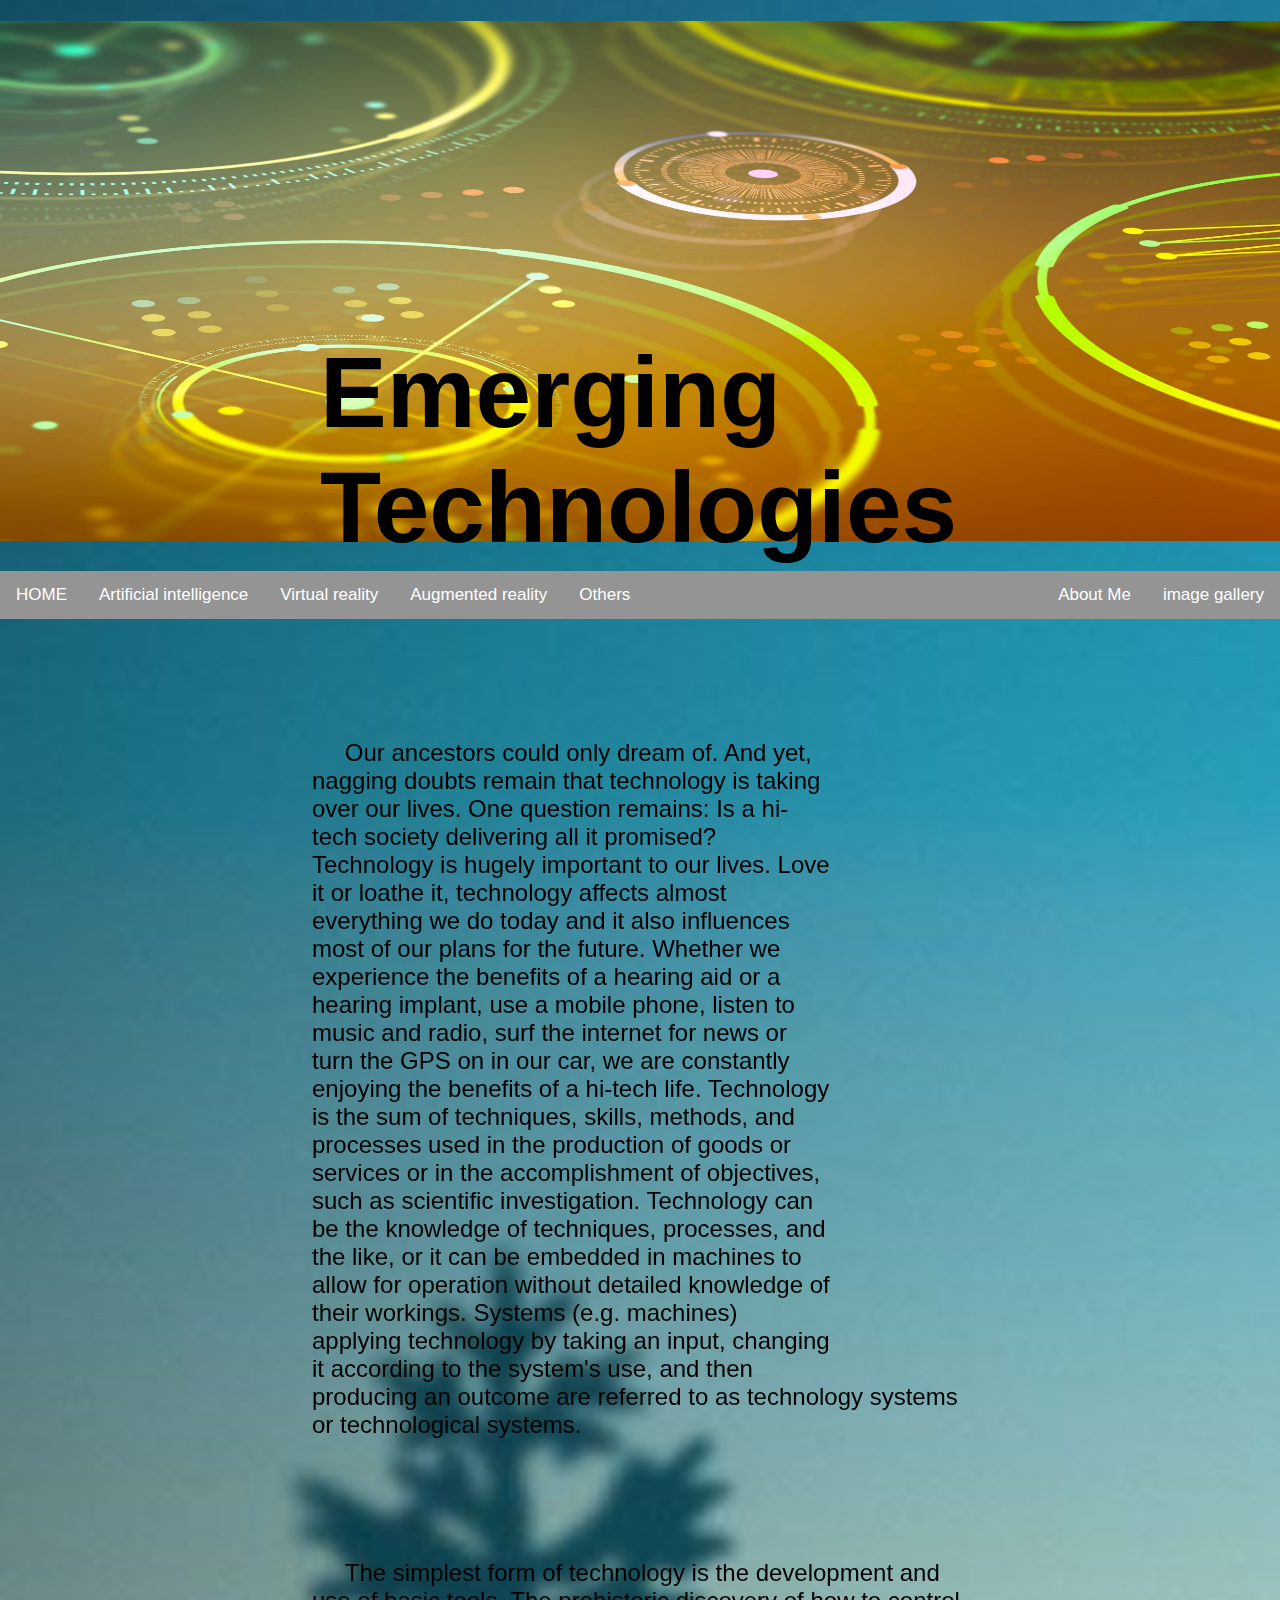
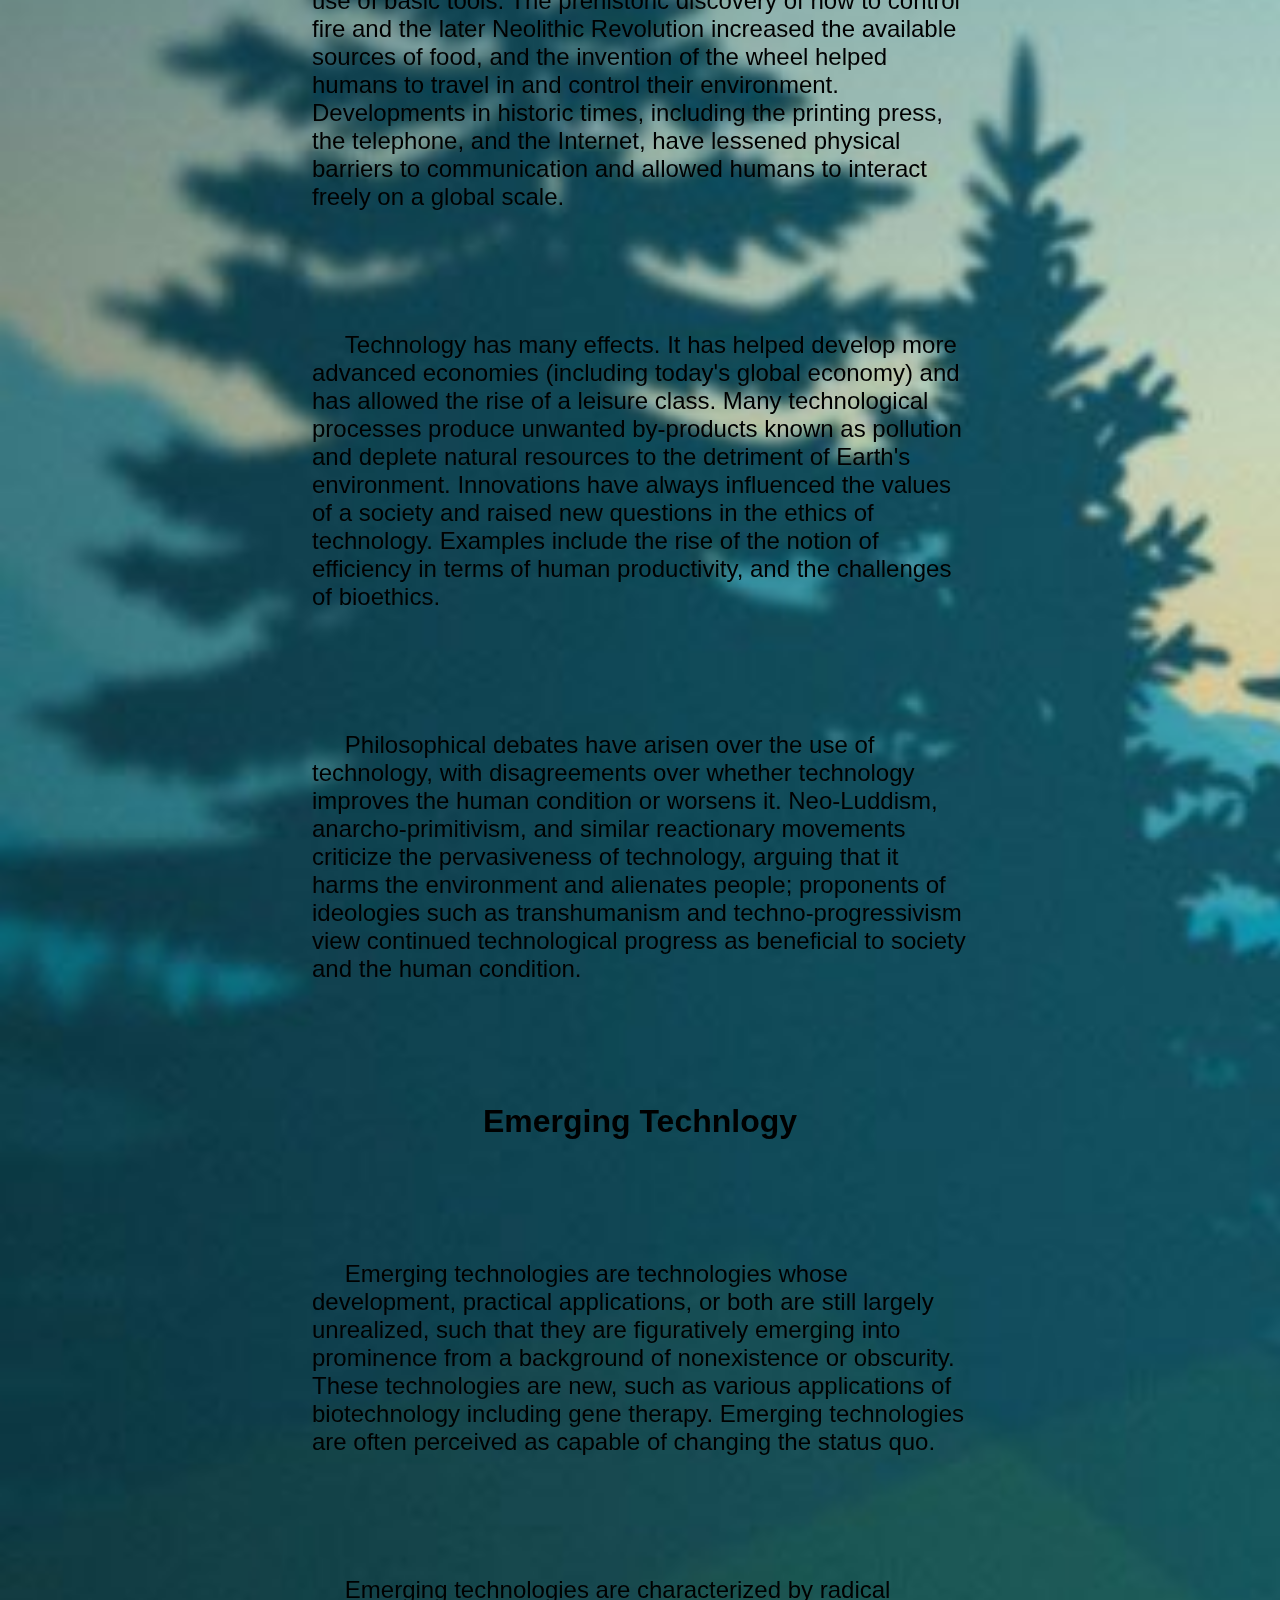
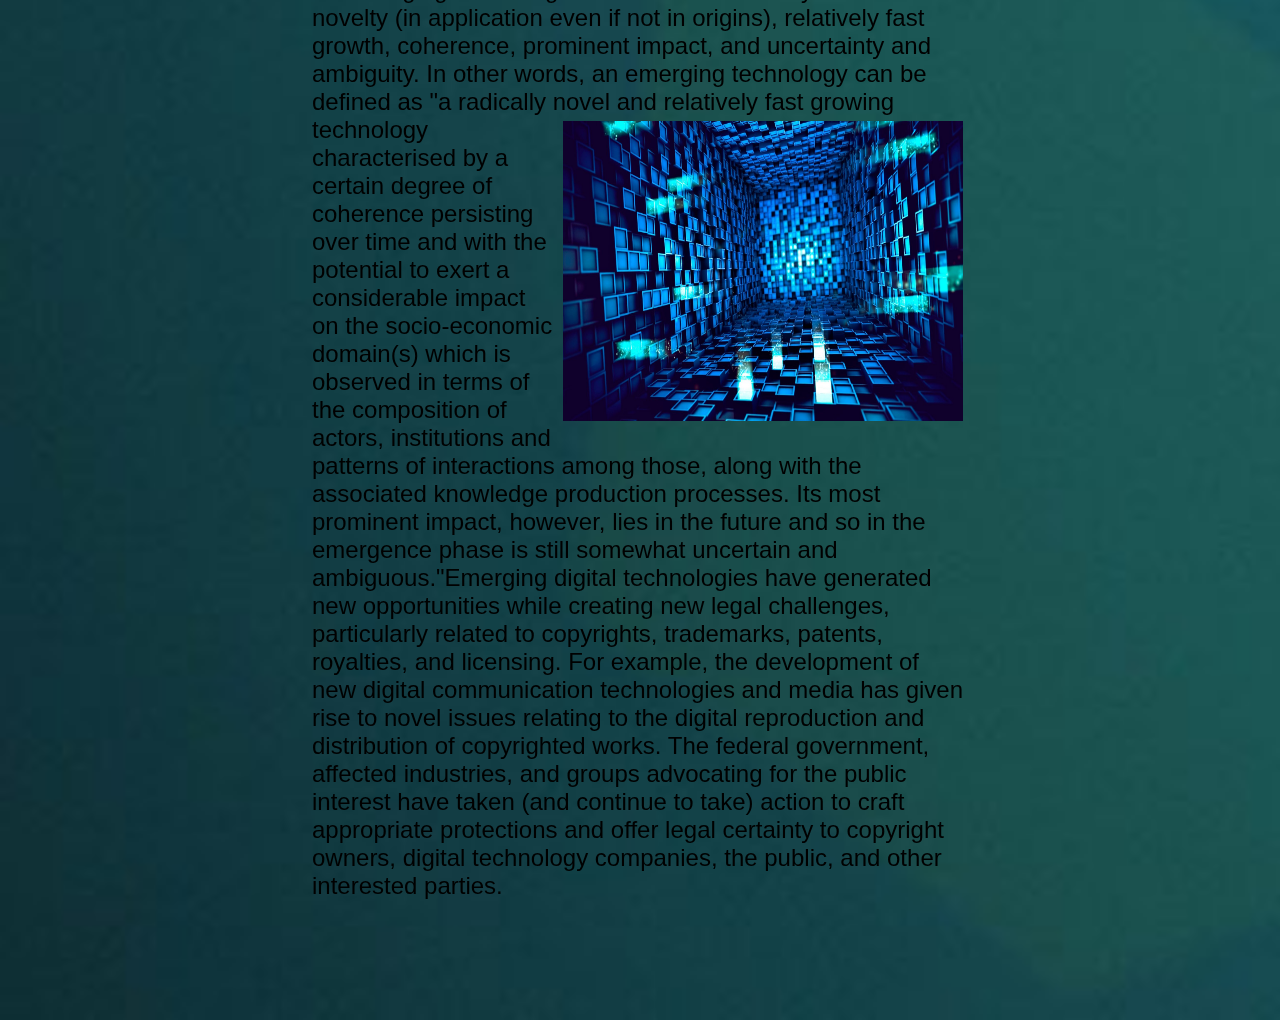
<file: index.html>
<!DOCTYPE html>
<html lang="en">
<head>
    <meta charset="UTF-8">
    <meta name="viewport" content="width=device-width, initial-scale=1.0">
    <title>Emerging techs</title>
<style>body {margin: 0;
font-family: Arial, Helvetica, sans-serif;
}
ul{list-style-type: none;}
.topnav {
overflow: hidden;
background-color:rgb(160, 160, 160);
}

.topnav a {
float: left;
color: #ff6b6b;
text-align: center;
padding: 14px 16px;
text-decoration: none;
font-size: 17px;
}

.topnav a:hover {
background-color: rgb(252, 107, 107);
color: rgb(236, 26, 26);
}

.topnav a.active {
background-color: #4CAF50;
color: rgb(250, 131, 131);
}

.topnav-right {
float: right;
}
ul {
list-style-type: none;
margin: 0;
padding: 0;
overflow: hidden;
background-color: #949494;
}

li {
float: left;
}

li a {
display: block;
color: rgb(255, 131, 131);
text-align: center;
padding: 16px;
text-decoration: none;
}

li a:hover {
background-color: #929292;
}
</style>
</head>
<link rel="stylesheet" type="text/css" href="style.css">

<body>
    

<h1><div class="container">
<img src="images/117.jpg" alt="AI" style="width: 1580px; height: 520px"></div>
<div class="centered" style="font-size: 100px;" style="font-family: Verdana, Geneva, Tahoma, sans-serif;" style="color:white ;">Emerging Technologies</div>
</div></h1>

<div id="mainheader" class="topnav">
<nav id="pages">
<ul>
<li><a class="button" href="index.html" style="color:rgb(255, 255, 255);" style="font-size:larger;" style="background-color: rgb(255, 255, 255);">HOME</a></li> 
<li><a class="button" href="artificial intelligence.html" target="_blank" style="color: rgb(255, 255, 255);" style="font-size: larger;"  style="background-color: saddlebrown;">Artificial intelligence</a></li> 
<li><a class="button" href="virtual reality.html" target="_blank" style="color: rgb(255, 255, 255);" style="font-size: larger;" style="background-color: saddlebrown;" >Virtual reality</a></li> 
<li><a class="button" href="Augmented reality.html" target="_blank" style="color: rgb(255, 255, 255);" style="font-size: larger;"  style="background-color: saddlebrown;">Augmented reality</a></li> 
<li><a class="button" href="others.html" target="_blank" style="color: rgb(255, 255, 255);" style="font-size: larger;" style="background-color: saddlebrown;" >Others</a></li> 
<div class="topnav-right"> 
<li><a class="button" href="about me.html" target="_blank" style="color: rgb(255, 255, 255)" style="font-size: larger;"  style="background-color: saddlebrown;">About Me</a></li> 
<li><a class="button" href="image gallery.html" target="_blank" style="color: rgb(255, 255, 255);" style="font-size: larger;"  style="background-color: saddlebrown;">image gallery</a></li> 

</ul>
</nav>
</div>
</div>
<iframe src="https://www.britannica.com/technology/technology" frameborder="0" ALIGN="right" HSPACE="5" VSPACE="5" style="height: 750px; width: 450px;"></iframe>
<p>Our ancestors could only dream of. And yet, nagging doubts remain that technology is taking over our lives. 
One question remains: Is a hi-tech society delivering all it promised?
Technology is hugely important to our lives. Love it or loathe it, technology affects almost everything we do today and it also
influences most of our plans for the future. Whether we experience the benefits of a hearing aid or a hearing implant, use a mobile phone,
listen to music and radio, surf the internet for news or turn the GPS on in our car,
we are constantly enjoying the benefits of a hi-tech life. 
Technology  is the sum of techniques, skills, methods, and processes used in the production of goods or services or in
the accomplishment of objectives, such as scientific investigation. Technology can be the knowledge of techniques, processes,
and the like, or it can be embedded in machines to allow for operation without detailed knowledge of their workings. Systems (e.g. machines)
applying technology by taking an input, changing it according to the system's use, and then producing an outcome are referred to as
technology systems or technological systems.
</p>

<p>The simplest form of technology is the development and use of basic tools. The prehistoric discovery of how to control fire and the later 
Neolithic Revolution increased the available sources of food, and the invention of the wheel helped humans to travel in and control their 
environment. Developments in historic times, including the printing press, the telephone, and the Internet, have lessened physical 
barriers to communication and allowed humans to interact freely on a global scale.
</p>

<p>Technology has many effects. It has helped develop more advanced economies (including today's global economy) and has allowed the rise of 
a leisure class. Many technological processes produce unwanted by-products known as pollution and deplete natural resources to the detriment
of Earth's environment. Innovations have always influenced the values of a society and raised new questions in the ethics of technology. 
Examples include the rise of the notion of efficiency in terms of human productivity, and the challenges of bioethics.
</p>

<p>Philosophical debates have arisen over the use of technology, with disagreements over whether technology improves the human condition or 
worsens it. Neo-Luddism, anarcho-primitivism, and similar reactionary movements criticize the pervasiveness of technology, arguing that it 
harms the environment and alienates people; proponents of ideologies such as transhumanism and techno-progressivism view continued 
technological progress as beneficial to society and the human condition.
</p>
<h3 style="font-size: xx-large; font-family: Verdana, Geneva, Tahoma, sans-serif;">Emerging Technlogy </h3>
<p>Emerging technologies are technologies whose development, practical applications, or both are still largely unrealized, such that they 
are figuratively emerging into prominence from a background of nonexistence or obscurity. These technologies are new, such as various 
applications of biotechnology including gene therapy. Emerging technologies are often perceived as capable of changing the status quo.
</p>

<p>Emerging technologies are characterized by radical novelty (in application even if not in origins), relatively fast growth, 
coherence, prominent impact, and uncertainty and ambiguity. In other words, an emerging technology can be defined as "a radically 
novel and<IMG SRC="images/111.jpg" ALIGN="right" HSPACE="5" VSPACE="5" style="width: 400px; height: 300px;"/> relatively fast growing technology characterised by a certain degree of coherence persisting over time and with the 
potential to exert a considerable impact on the socio-economic domain(s) which is observed in terms of the composition of actors,
institutions and patterns of interactions among those, along with the associated knowledge production processes. Its most prominent
impact, however, lies in the future and so in the emergence phase is still somewhat uncertain and ambiguous."Emerging digital technologies
 have generated new opportunities while creating new legal challenges, particularly related to copyrights, trademarks, patents, royalties, and 
 licensing. For example, the development of new digital communication technologies and media has given rise to novel issues relating to the digital 
 reproduction and distribution of copyrighted works. The federal government, affected industries, and groups advocating for the public interest have 
 taken (and continue to take) action to craft appropriate protections and offer legal certainty to copyright owners, digital technology companies, 
 the public, and other interested parties.
</body>
</html>
</file>
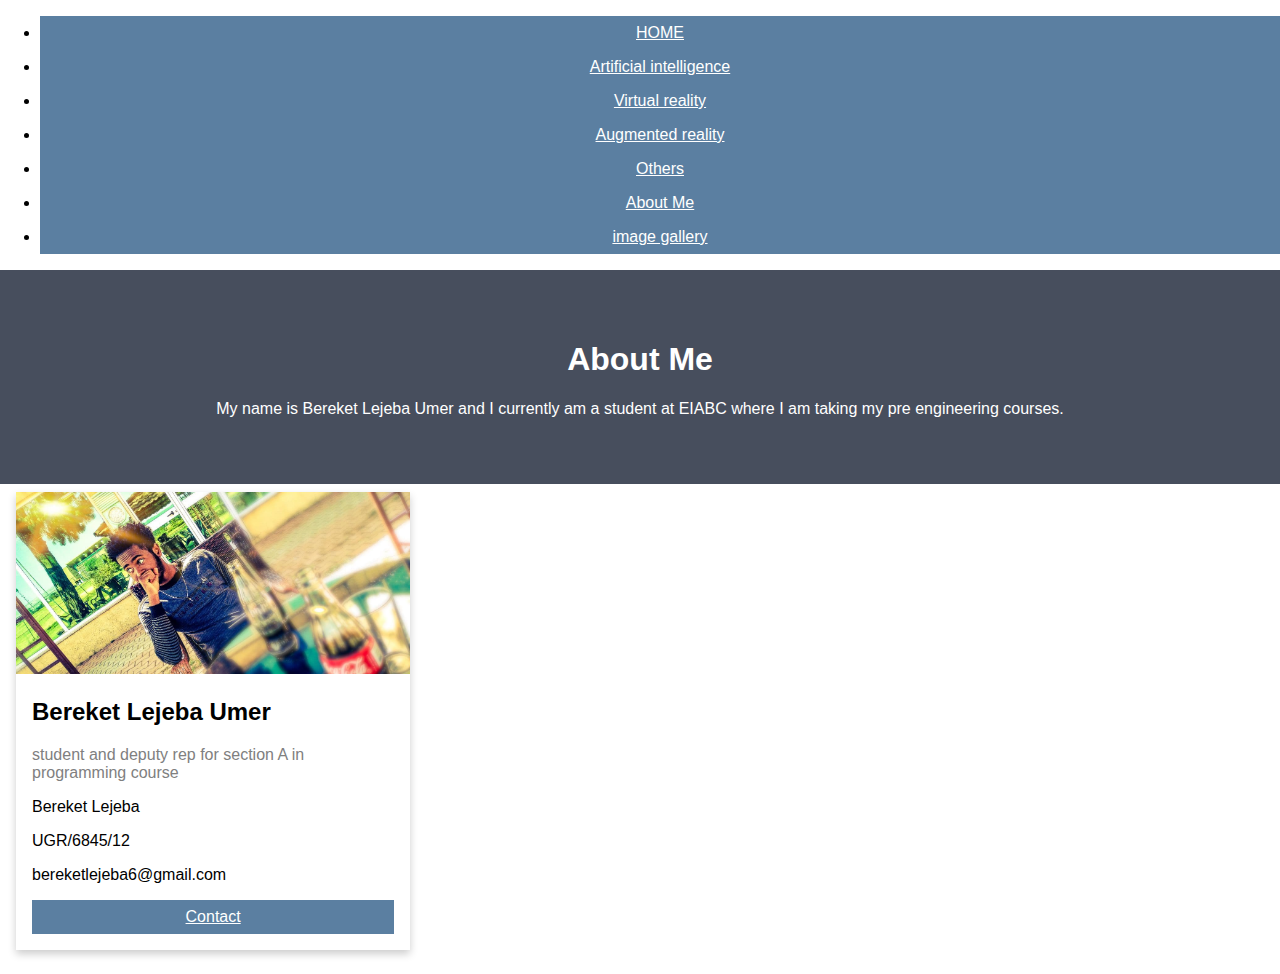
<file: about me.html>
<!DOCTYPE html>
<html>
<head>
<meta name="viewport" content="width=device-width, initial-scale=1">
<style>
body {
  font-family: Arial, Helvetica, sans-serif;
  margin: 0;
}

html {
  box-sizing: border-box;
}

*, *:before, *:after {
  box-sizing: inherit;
}

.column {
  float: left;
  width: 33.3%;
  margin-bottom: 16px;
  padding: 0 8px;
}

.card {
  box-shadow: 0 4px 8px 0 rgba(0, 0, 0, 0.2);
  margin: 8px;
}

.about-section {
  padding: 50px;
  text-align: center;
  background-color: #474e5d;
  color: white;
}

.container {
  padding: 0 16px;
}

.container::after, .row::after {
  content: "";
  clear: both;
  display: table;
}

.title {
  color: grey;
}

.button {
  border: none;
  outline: 0;
  display: inline-block;
  padding: 8px;
  color: white;
  background-color: rgb(91, 127, 161);
  text-align: center;
  cursor: pointer;
  width: 100%;
}

.button:hover {
  background-color: #555;
}

@media screen and (max-width: 650px) {
  .column {
    width: 100%;
    display: block;
  }
{
ul{list-style-type: none;}
.topnav {
overflow: hidden;
background-color:seashell;
}

.topnav a {
float: left;
color: #ff6b6b;
text-align: center;
padding: 14px 16px;
text-decoration: none;
font-size: 17px;
}

.topnav a:hover {
background-color: rgb(252, 107, 107);
color: rgb(236, 26, 26);
}

.topnav a.active {
background-color: #4CAF50;
color: rgb(250, 131, 131);
}

.topnav-right {
float: right;
}
ul {
list-style-type: none;
margin: 0;
padding: 0;
overflow: hidden;
background-color: #4b78da;
}

li {
float: left;
}

li a {
display: block;
color: rgb(255, 131, 131);
text-align: center;
padding: 16px;
text-decoration: none;
}

li a:hover {
background-color: #219dce;
}

</style>
</head>
<body>
<div id="mainheader" class="topnav">

<nav id="pages">
<ul>
<li><a class="button" href="index.html" style="color:white;" style="font-size:larger;" >HOME</a></li> 
<li><a class="button" href="artificial intelligence.html" target="_blank" style="color: white;" style="font-size: larger;" >Artificial intelligence</a></li> 
<li><a class="button" href="virtual reality.html" target="_blank" style="color: white;" style="font-size: larger;" >Virtual reality</a></li> 
<li><a class="button" href="Augmented reality.html" target="_blank" style="color: white;" style="font-size: larger;" >Augmented reality</a></li> 
<li><a class="button" href="others.html" target="_blank" style="color: white;" style="font-size: larger;" >Others</a></li> 
<div class="topnav-right"> 
<li><a class="button" href="about me.html" target="_blank" style="color: white;" style="font-size: larger;" >About Me</a></li> 
<li><a class="button" href="image gallery.html" target="_blank" style="color: white;" style="font-size: larger;" >image gallery</a></li> 

</ul>
</nav>
</div>
</div>
<div class="about-section">
  <h1>About Me</h1>
  <p>My name is Bereket Lejeba Umer and I currently am a student at EIABC where I am taking my pre engineering courses. </p>

</div>


<div class="row">
  <div class="column">
    <div class="card">
      <img src="images/5.jpg" alt="Bereket" style="width:100%">
      <div class="container">
        <h2>Bereket Lejeba Umer</h2>
        <p class="title">student and deputy rep for section A in programming course</p>
        <p>Bereket Lejeba</p>
        <p>UGR/6845/12</p>
        <p>bereketlejeba6@gmail.com</p>
        <p><a button class="button" href="https://www.facebook.com/becki.magna">Contact</button></a>
      </div>
    </div>
  </div>
</div.>


</body>
</html>
</file>
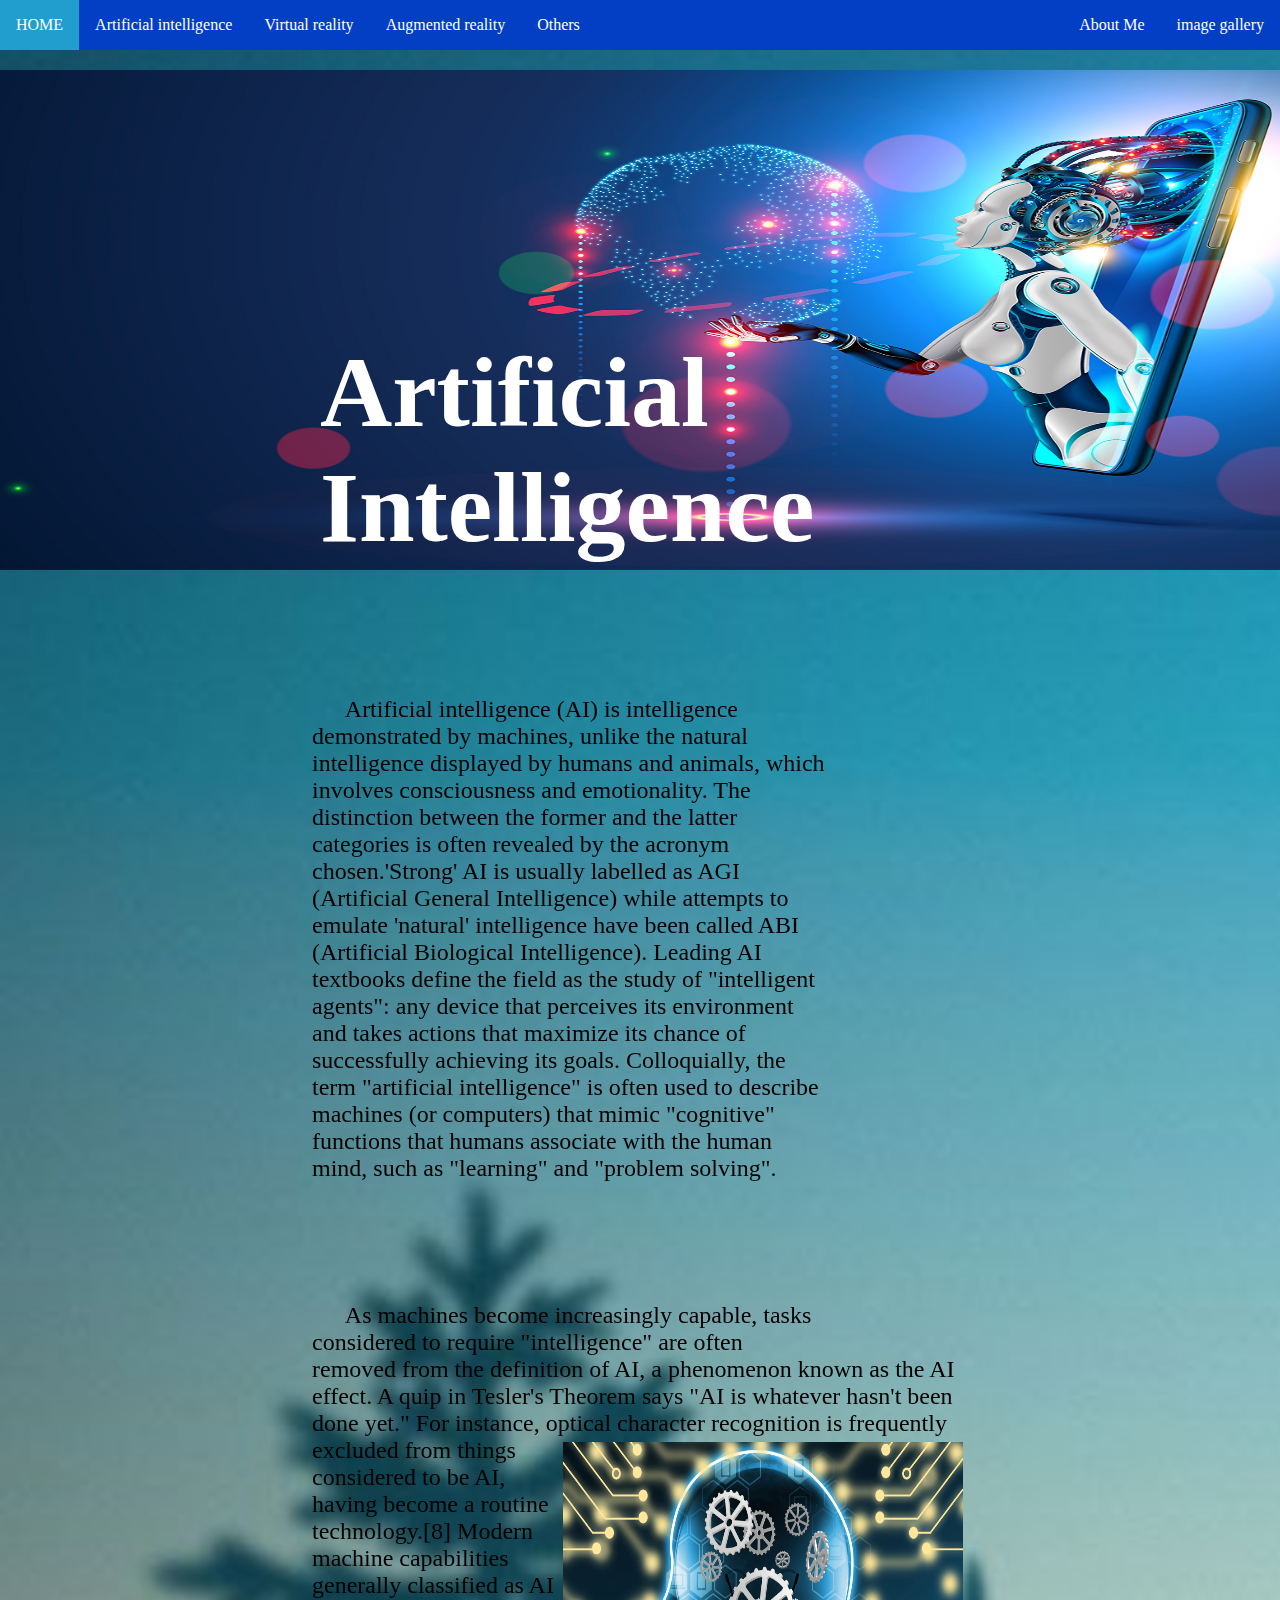
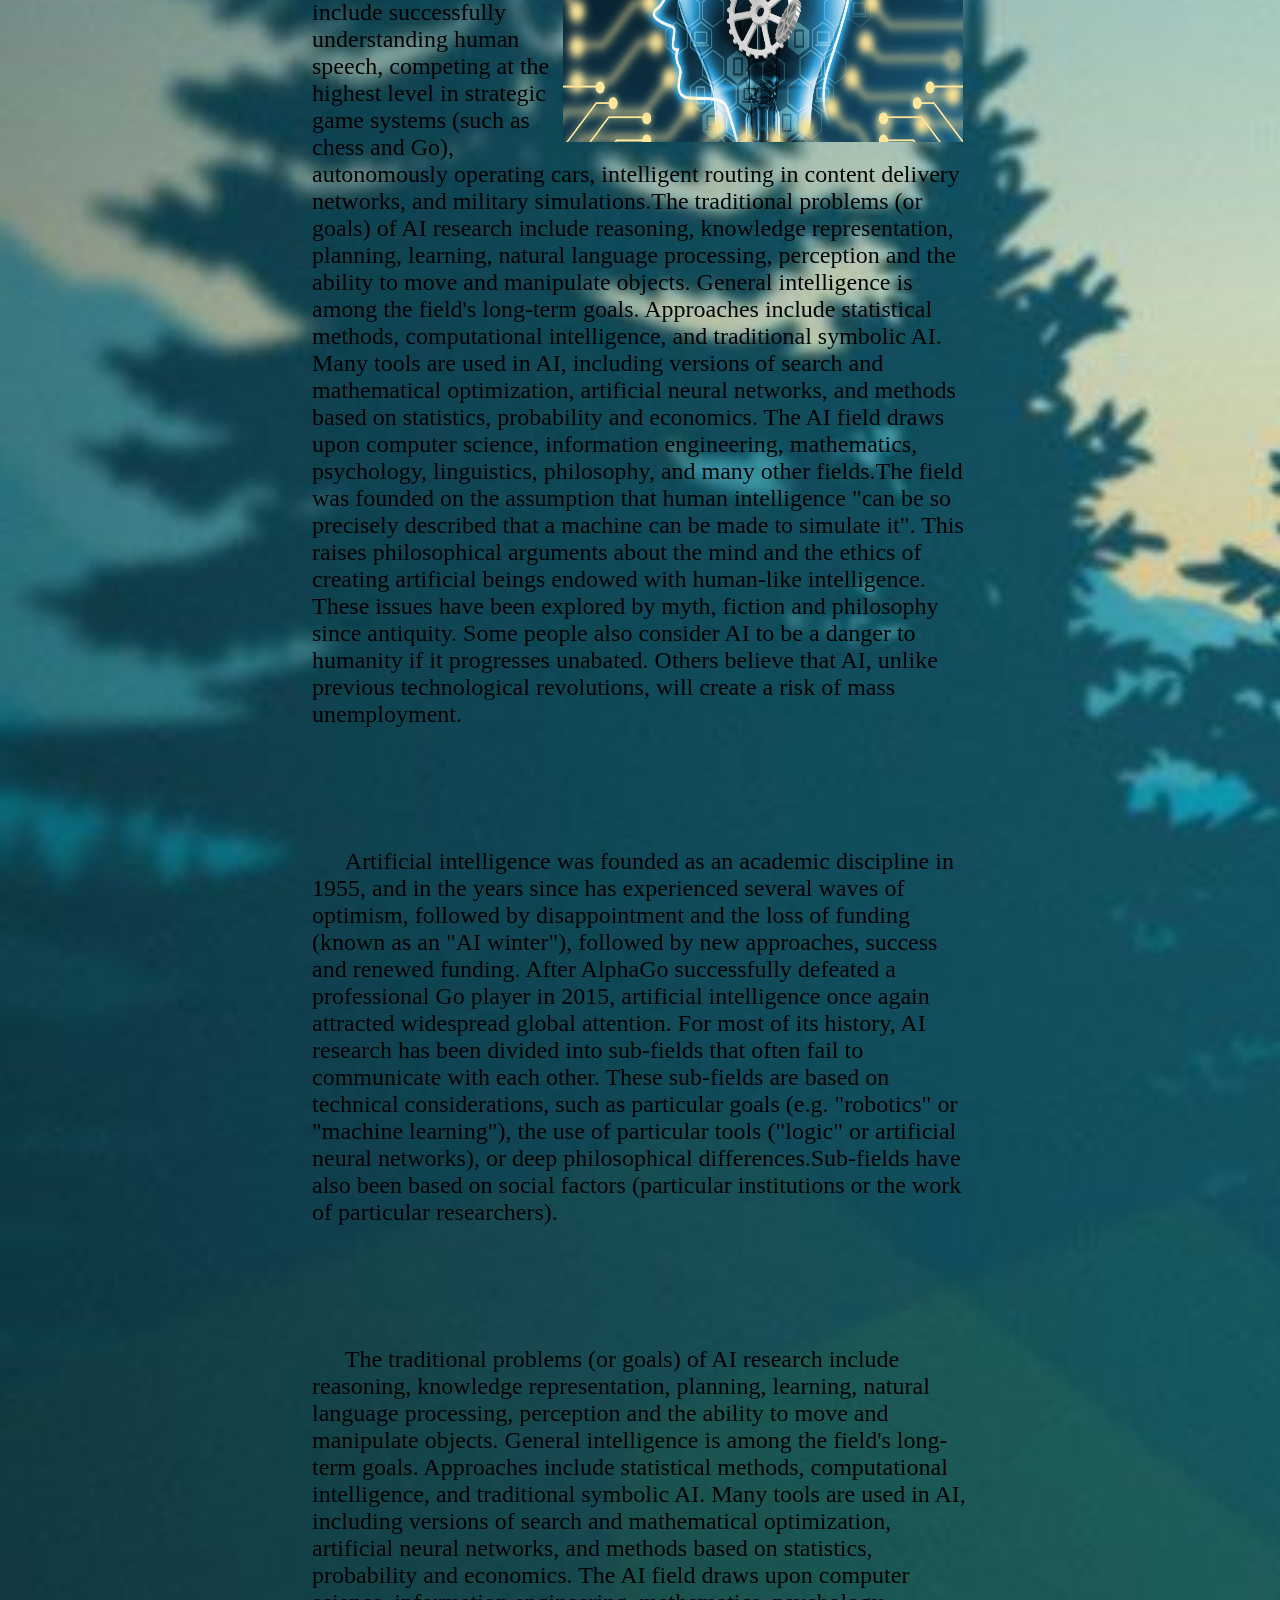
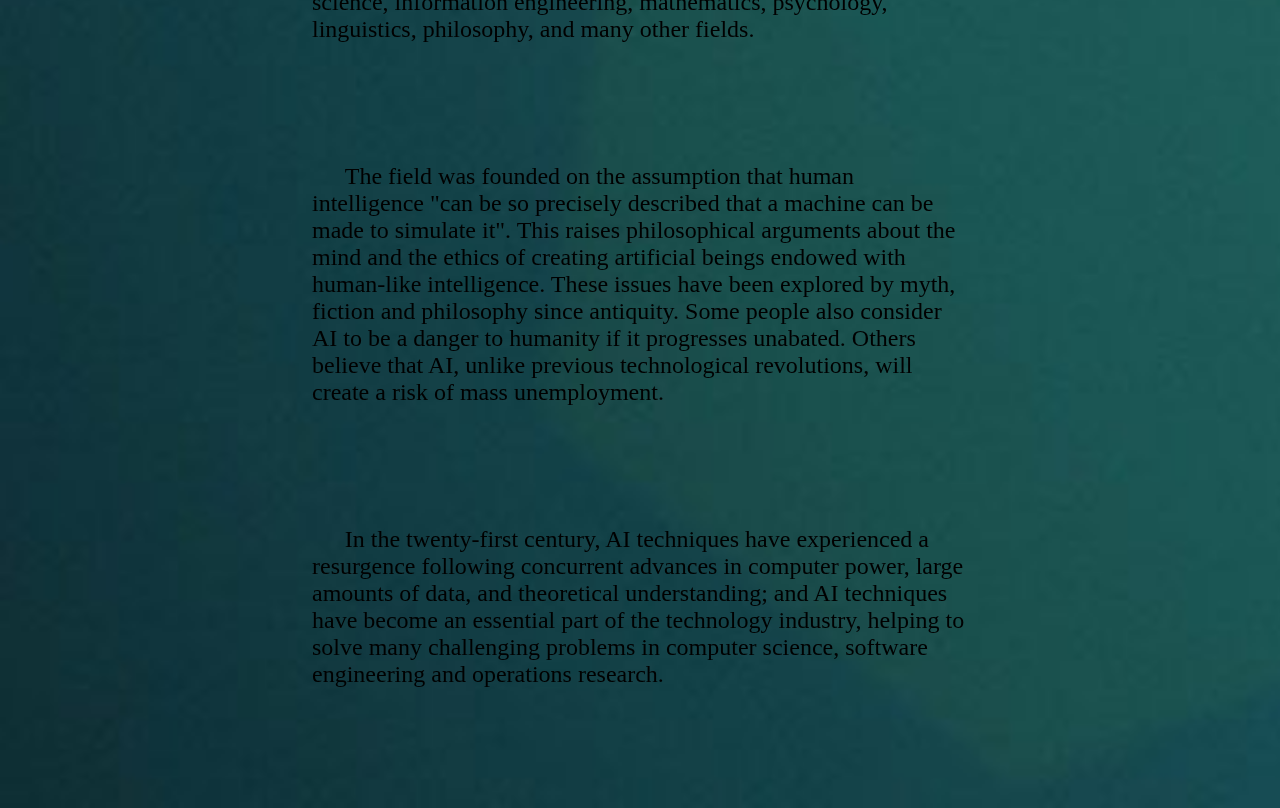
<file: artificial intelligence.html>
<!DOCTYPE html>
<html lang="en">
<head>
    <meta charset="UTF-8">
    <meta http-equiv="X-UA-Compatible" content="IE=edge">
    <meta name="viewport" content="width=device-width, initial-scale=1.0">
    <title>Artificial Intelligence</title>
    <style>
    
   
    
    ul{list-style-type: none;}
        .topnav {
        overflow: hidden;
        background-color:seashell;
        height: 100px;}
        
        .topnav a {
        float: left;
        color: #ff6b6b;
        text-align: center;
        padding: 14px 16px;
        text-decoration: none;
        font-size: 17px;
        }
        
        .topnav a:hover {
        background-color: rgb(252, 107, 107);
        color: rgb(236, 26, 26);
        }
        
        .topnav a.active {
        background-color: #4CAF50;
        color: rgb(250, 131, 131);
        }
        
        .topnav-right {
        float: right;
        }
        ul {
        list-style-type: none;
        margin: 0;
        padding: 0;
        overflow: hidden;
        background-color: #023fc4; height: 50px;
        }
        
        li {
        float: left;
        }
        
        li a {
        display: block;
        color: rgb(255, 131, 131);
        text-align: center;
        padding: 16px;
        text-decoration: none;
        }
        
        li a:hover {
        background-color: #219dce;
        }
        </style>
</head>
<link rel="stylesheet" type="text/css" href="style.css">
<body>
<div class="main header">
<nav id="pages">
<ul>
<li><a class="button" href="index.html" style="color:white;" style="font-size:larger;" >HOME</a></li> 
<li><a class="button" href="artificial intelligence.html" target="_blank" style="color: white;" style="font-size: larger;" >Artificial intelligence</a></li> 
<li><a class="button" href="virtual reality.html" target="_blank" style="color: white;" style="font-size: larger;" >Virtual reality</a></li> 
<li><a class="button" href="Augmented reality.html" target="_blank" style="color: white;" style="font-size: larger;" >Augmented reality</a></li> 
<li><a class="button" href="others.html" target="_blank" style="color: white;" style="font-size: larger;" >Others</a></li> 
<div class="topnav-right"> 
<li><a class="button" href="about me.html" target="_blank" style="color: white;" style="font-size: larger;" >About Me</a></li> 
<li><a class="button" href="image gallery.html" target="_blank" style="color: white;" style="font-size: larger;" >image gallery</a></li> 

</ul>
</nav>
</div>
<h2><div class="container">
<img src="images/112.jpg" alt="AI" style="width: 1580px; height: 500px"></div>
<div class="centered" style="font-size: 100px;" style="font-family: Verdana, Geneva, Tahoma, sans-serif;" style="color:white ;">Artificial Intelligence</div>
</div></h2>
<iframe src="https://www.britannica.com/technology/artificial-intelligence" frameborder="0" ALIGN="right" HSPACE="5" VSPACE="5" style="height: 750px; width: 450px;"></iframe>
 <p>Artificial intelligence (AI) is intelligence demonstrated by machines, unlike the natural intelligence displayed by humans and animals, 
which involves consciousness and emotionality. The distinction between the former and the latter categories is often revealed by the 
acronym chosen.'Strong' AI is usually labelled as AGI (Artificial General Intelligence) while attempts to emulate 'natural' intelligence 
have been called ABI (Artificial Biological Intelligence). Leading AI textbooks define the field as the study of "intelligent agents": 
any device that perceives its environment and takes actions that maximize its chance of successfully achieving its goals. 
Colloquially, the term "artificial intelligence" is often used to describe machines (or computers) that mimic "cognitive" functions that
humans associate with the human mind, such as "learning" and "problem solving".</p>


 
<p>As machines become increasingly capable, tasks considered to require "intelligence" are often removed from the definition of AI, 
a phenomenon known as the AI effect. A quip in Tesler's Theorem says "AI is whatever hasn't been done yet." For instance, 
optical character recognition is frequently excluded from things <IMG SRC="images/121.png" ALIGN="right" HSPACE="5" VSPACE="5" style="width: 400px; height: 300px;"/>considered to be AI, having become a routine technology.[8] 
Modern machine capabilities generally classified as AI include successfully understanding human speech, competing at the highest 
level in strategic game systems (such as chess and Go), autonomously operating cars, intelligent routing in content delivery 
networks, and military simulations.The traditional problems (or goals) of AI research include reasoning, knowledge representation, planning, learning, 
natural language processing, perception and the ability to move and manipulate objects. General intelligence is among the field's long-term goals. 
Approaches include statistical methods, computational intelligence, and traditional symbolic AI. Many tools are used in AI, including versions of search
and mathematical optimization, artificial neural networks, and methods based on statistics, probability and economics. The AI field draws upon computer 
science, information engineering, mathematics, psychology, linguistics, philosophy, and many other fields.The field was founded on the assumption that 
human intelligence "can be so precisely described that a machine can be made to simulate it". This raises philosophical arguments about the mind and the
ethics of creating artificial beings endowed with human-like intelligence. These issues have been explored by myth, fiction and philosophy since antiquity.
Some people also consider AI to be a danger to humanity if it progresses unabated. Others believe that AI, unlike previous technological revolutions,
will create a risk of mass unemployment.</p> 


<p>Artificial intelligence was founded as an academic discipline in 1955, and in the years since has experienced several waves of 
optimism, followed by disappointment and the loss of funding (known as an "AI winter"), followed by new approaches, 
success and renewed funding. After AlphaGo successfully defeated a professional Go player in 2015, artificial intelligence
once again attracted widespread global attention. For most of its history, AI research has been divided into sub-fields that 
often fail to communicate with each other. These sub-fields are based on technical considerations, such as particular 
goals (e.g. "robotics" or "machine learning"), the use of particular tools ("logic" or artificial neural networks), or deep 
philosophical differences.Sub-fields have also been based on social factors (particular institutions or the work of
particular researchers).</p> 

<p>The traditional problems (or goals) of AI research include reasoning, knowledge representation, planning, learning, natural language 
processing, perception and the ability to move and manipulate objects. General intelligence is among the field's long-term goals.
Approaches include statistical methods, computational intelligence, and traditional symbolic AI. Many tools are used in AI, including 
versions of search and mathematical optimization, artificial neural networks, and methods based on statistics, probability and economics. 
The AI field draws upon computer science, information engineering, mathematics, psychology, linguistics, philosophy, and many other
fields.</p>

<p> The field was founded on the assumption that human intelligence "can be so precisely described that a machine can be made to simulate it".
This raises philosophical arguments about the mind and the ethics of creating artificial beings endowed with human-like intelligence. 
These issues have been explored by myth, fiction and philosophy since antiquity. Some people also consider AI to be a danger to 
humanity if it progresses unabated. Others believe that AI, unlike previous technological revolutions, will create a risk of 
mass unemployment.</p>

<p>In the twenty-first century, AI techniques have experienced a resurgence following concurrent advances in computer power, large 
amounts of data, and theoretical understanding; and AI techniques have become an essential part of the technology industry, helping to
solve many challenging problems in computer science, software engineering and operations research.</p>    
</body>
</html>
</file>
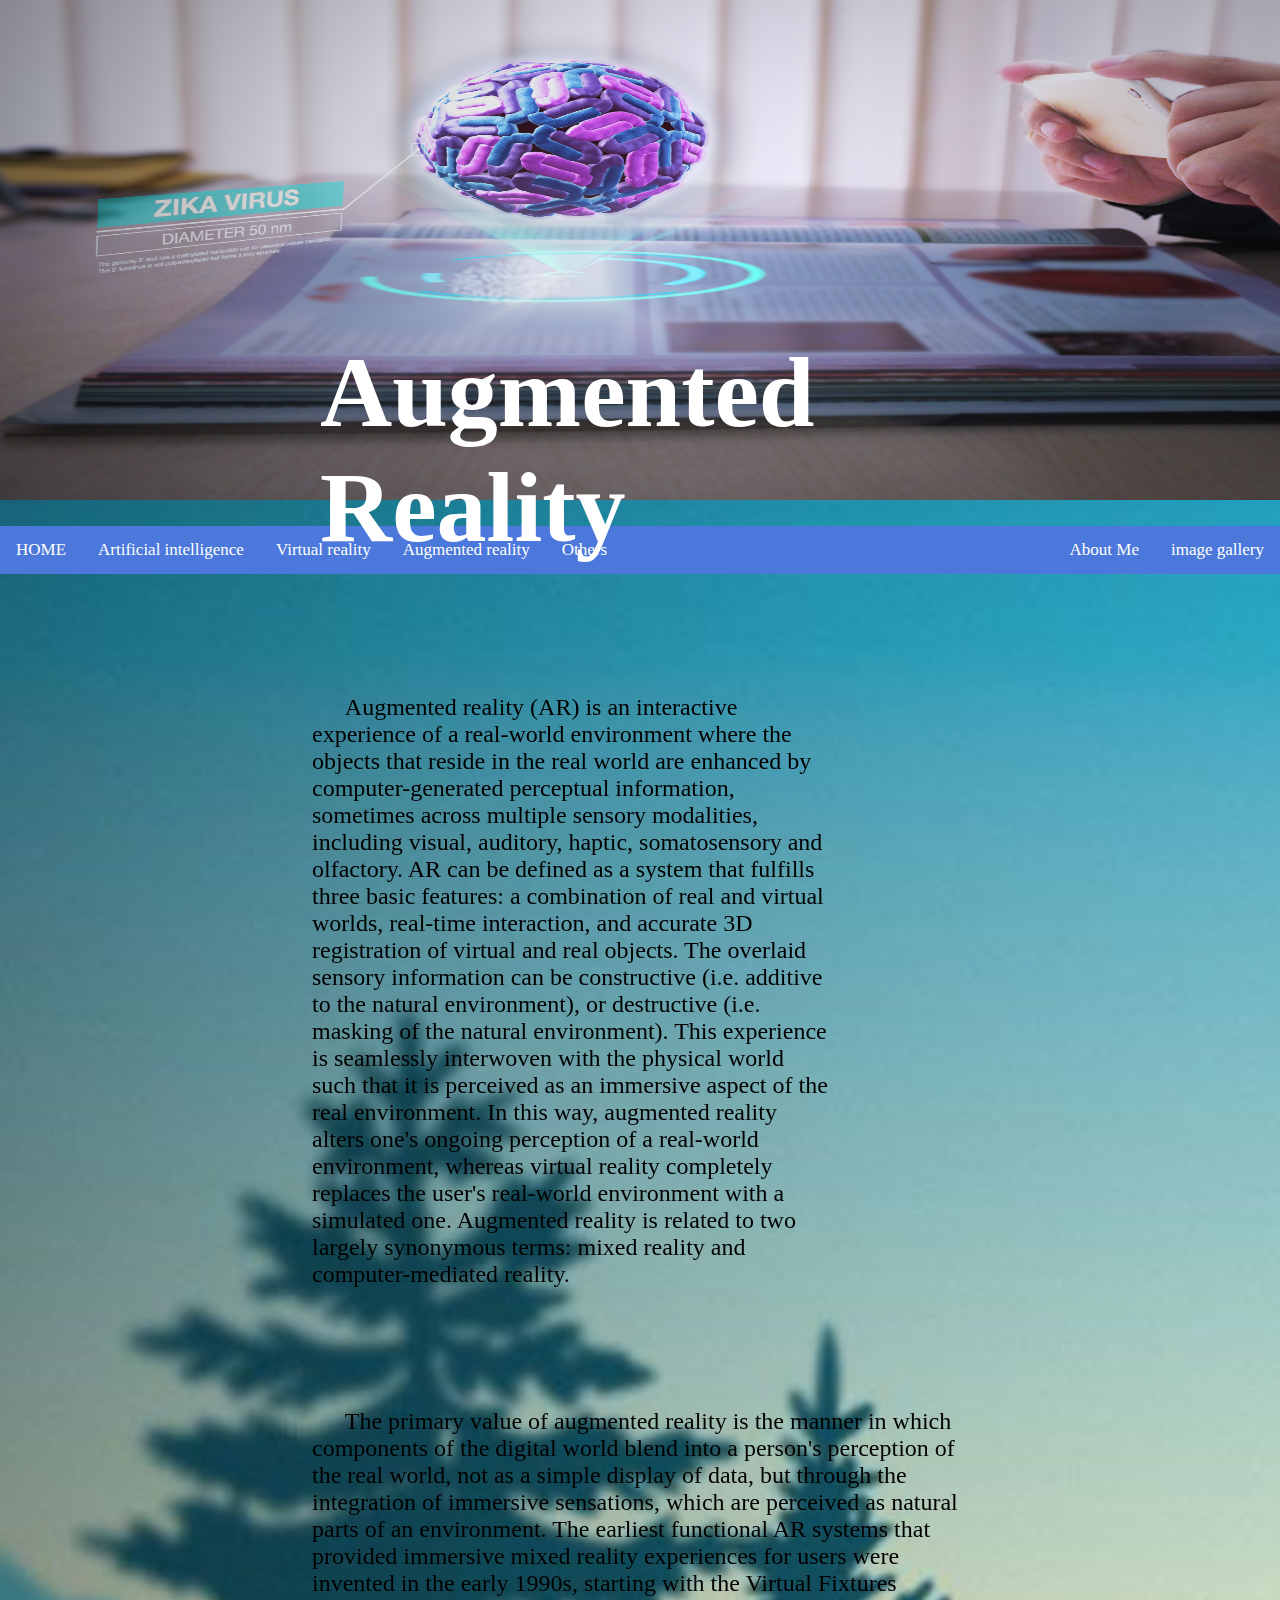
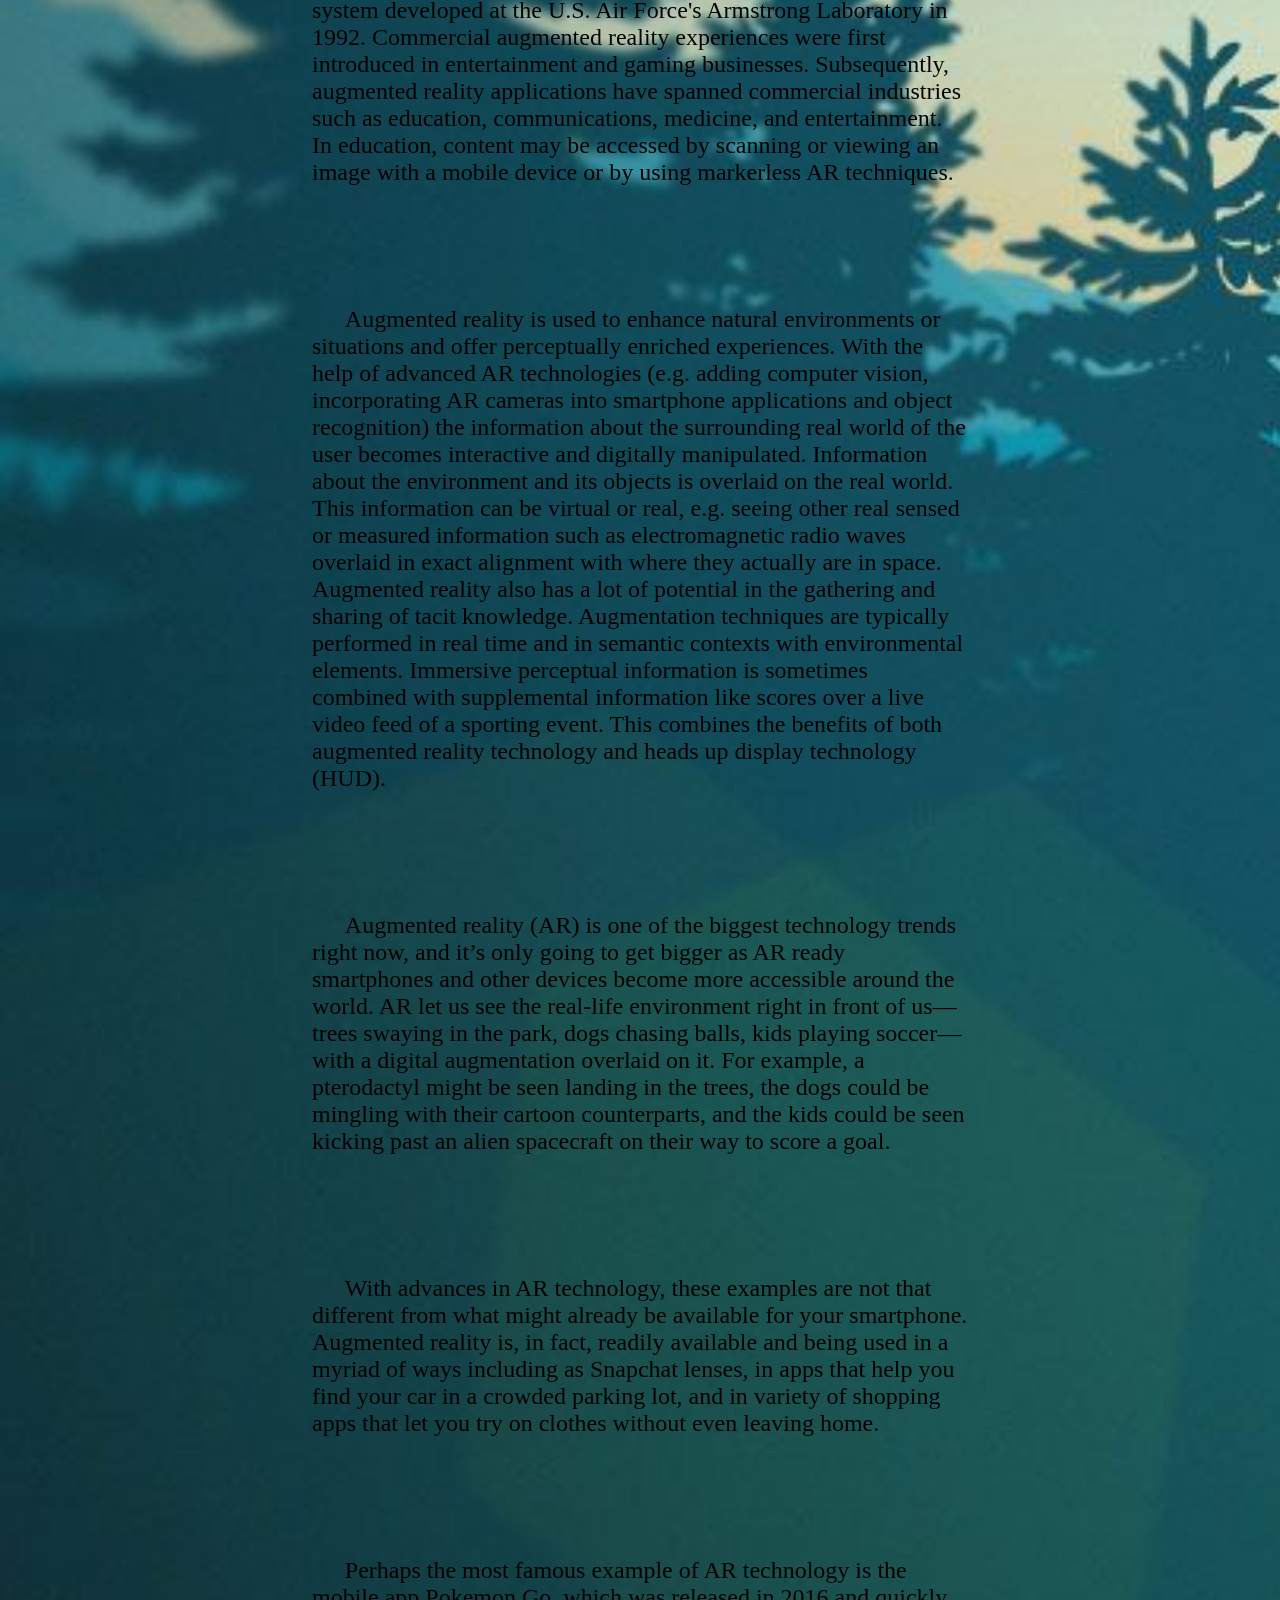
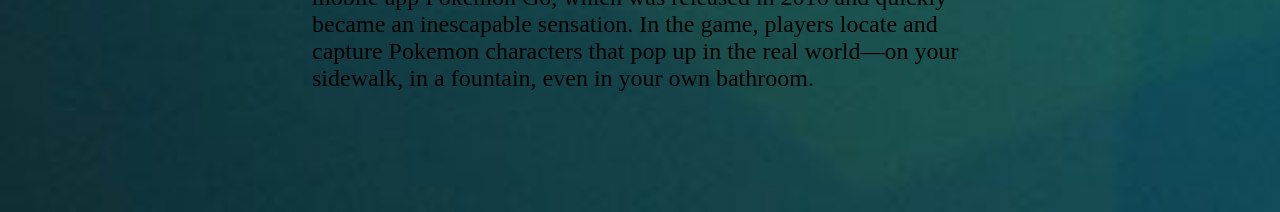
<file: Augmented reality.html>
<!DOCTYPE html>
<html lang="en">
<head>
    <meta charset="UTF-8">
    <meta http-equiv="X-UA-Compatible" content="IE=edge">
    <meta name="viewport" content="width=device-width, initial-scale=1.0">
    <title>Augmented Reality</title>
    <style>
       
        
        .topnav a {
        float: left;
        color: #ff6b6b;
        text-align: center;
        padding: 14px 16px;
        text-decoration: none;
        font-size: 17px;
        }
        
        .topnav a:hover {
        background-color: rgb(252, 107, 107);
        color: rgb(236, 26, 26);
        }
        
       
        
        .topnav-right {
        float: right;
        }
        ul {
        list-style-type: none;
        margin: 0;
        padding: 0;
        overflow: hidden;
        background-color: #4b78da;
        }
        
        li {
        float: left;
        }
        
        li a {
        display: block;
        color: rgb(255, 131, 131);
        text-align: center;
        padding: 16px;
        text-decoration: none;
        }
        
        li a:hover {
        background-color: #219dce;
        }
        </style>
</head>
<link rel="stylesheet" type="text/css" href="style.css">
<body>
<div class="container">
<img src="images/116.jpg" alt="AI" style="width: 1580px; height: 500px"></div>
<h5><div class="centered" style="font-size: 100px;" style="font-family: Verdana, Geneva, Tahoma, sans-serif;" >Augmented Reality</div></h5>
</div>
<div id="mainheader" class="topnav">

    <nav id="pages">
    <ul>
    <li><a class="button" href="index.html" style="color:white;" style="font-size:larger;" >HOME</a></li> 
    <li><a class="button" href="artificial intelligence.html" target="_blank" style="color: white;" style="font-size: larger;" >Artificial intelligence</a></li> 
    <li><a class="button" href="virtual reality.html" target="_blank" style="color: white;" style="font-size: larger;" >Virtual reality</a></li> 
    <li><a class="button" href="Augmented reality.html" target="_blank" style="color: white;" style="font-size: larger;" >Augmented reality</a></li> 
    <li><a class="button" href="others.html" target="_blank" style="color: white;" style="font-size: larger;" >Others</a></li> 
    <div class="topnav-right"> 
    <li><a class="button" href="about me.html" target="_blank" style="color: white;" style="font-size: larger;" >About Me</a></li> 
    <li><a class="button" href="image gallery.html" target="_blank" style="color: white;" style="font-size: larger;" >image gallery</a></li> 
    
    </ul>
    </nav>
    </div>
    </div>
    <iframe src="https://www.britannica.com/technology/augmented-reality" frameborder="0" ALIGN="right" HSPACE="5" VSPACE="5" style="height: 750px; width: 450px;"></iframe>
<p>Augmented reality (AR) is an interactive experience of a real-world environment where the objects that reside in the real world are enhanced by computer-generated 
perceptual information, sometimes across multiple sensory modalities, including visual, auditory, haptic, somatosensory and olfactory. AR can be defined as
a system that fulfills three basic features: a combination of real and virtual worlds, real-time interaction, and accurate 3D registration of virtual and real 
objects. The overlaid sensory information can be constructive (i.e. additive to the natural environment), or destructive (i.e. masking of the natural 
environment). This experience is seamlessly interwoven with the physical world such that it is perceived as an immersive aspect of the real environment. 
In this way, augmented reality alters one's ongoing perception of a real-world environment, whereas virtual reality completely replaces the user's real-world 
environment with a simulated one. Augmented reality is related to two largely synonymous terms: mixed reality and computer-mediated reality.</p> 
<p>The primary value of augmented reality is the manner in which components of the digital world blend into a person's perception of the real world, not as a 
simple display of data, but through the integration of immersive sensations, which are perceived as natural parts of an environment. The earliest functional
AR systems that provided immersive mixed reality experiences for users were invented in the early 1990s, starting with the Virtual Fixtures system developed
at the U.S. Air Force's Armstrong Laboratory in 1992. Commercial augmented reality experiences were first introduced in entertainment and gaming
businesses. Subsequently, augmented reality applications have spanned commercial industries such as education, communications, medicine, and entertainment.
In education, content may be accessed by scanning or viewing an image with a mobile device or by using markerless AR techniques.</p>
<p>Augmented reality is used to enhance natural environments or situations and offer perceptually enriched experiences. With the help of advanced AR technologies
(e.g. adding computer vision, incorporating AR cameras into smartphone applications and object recognition) the information about the surrounding real world
of the user becomes interactive and digitally manipulated. Information about the environment and its objects is overlaid on the real world. This information
can be virtual or real, e.g. seeing other real sensed or measured information such as electromagnetic radio waves overlaid in exact alignment
with where they actually are in space. Augmented reality also has a lot of potential in the gathering and sharing of tacit knowledge. Augmentation
techniques are typically performed in real time and in semantic contexts with environmental elements. Immersive perceptual information is sometimes combined
with supplemental information like scores over a live video feed of a sporting event. This combines the benefits of both augmented reality technology and heads
up display technology (HUD).</p> 
<p>Augmented reality (AR) is one of the biggest technology trends right now, and it’s only going to get bigger as AR ready smartphones and other devices become
more accessible around the world. AR let us see the real-life environment right in front of us—trees swaying in the park, dogs chasing balls, kids playing 
soccer—with a digital augmentation overlaid on it. For example,  a pterodactyl might be seen landing in the trees, the dogs could be mingling with their 
cartoon counterparts, and the kids could be seen kicking past an alien spacecraft on their way to score a goal.</p>  
<p>With advances in AR technology, these examples are not that different from what might already be available for your smartphone. Augmented reality is, in fact,
readily available and being used in a myriad of ways including as Snapchat lenses, in apps that help you find your car in a crowded parking lot, and in variety
of shopping apps that let you try on clothes without even leaving home.</p>
<p>Perhaps the most famous example of AR technology is the mobile app Pokemon Go, which was released in 2016 and quickly became an inescapable sensation. In the 
game, players locate and capture Pokemon characters that pop up in the real world—on your sidewalk, in a fountain, even in your own bathroom.</p>
</body>
</html>
</file>
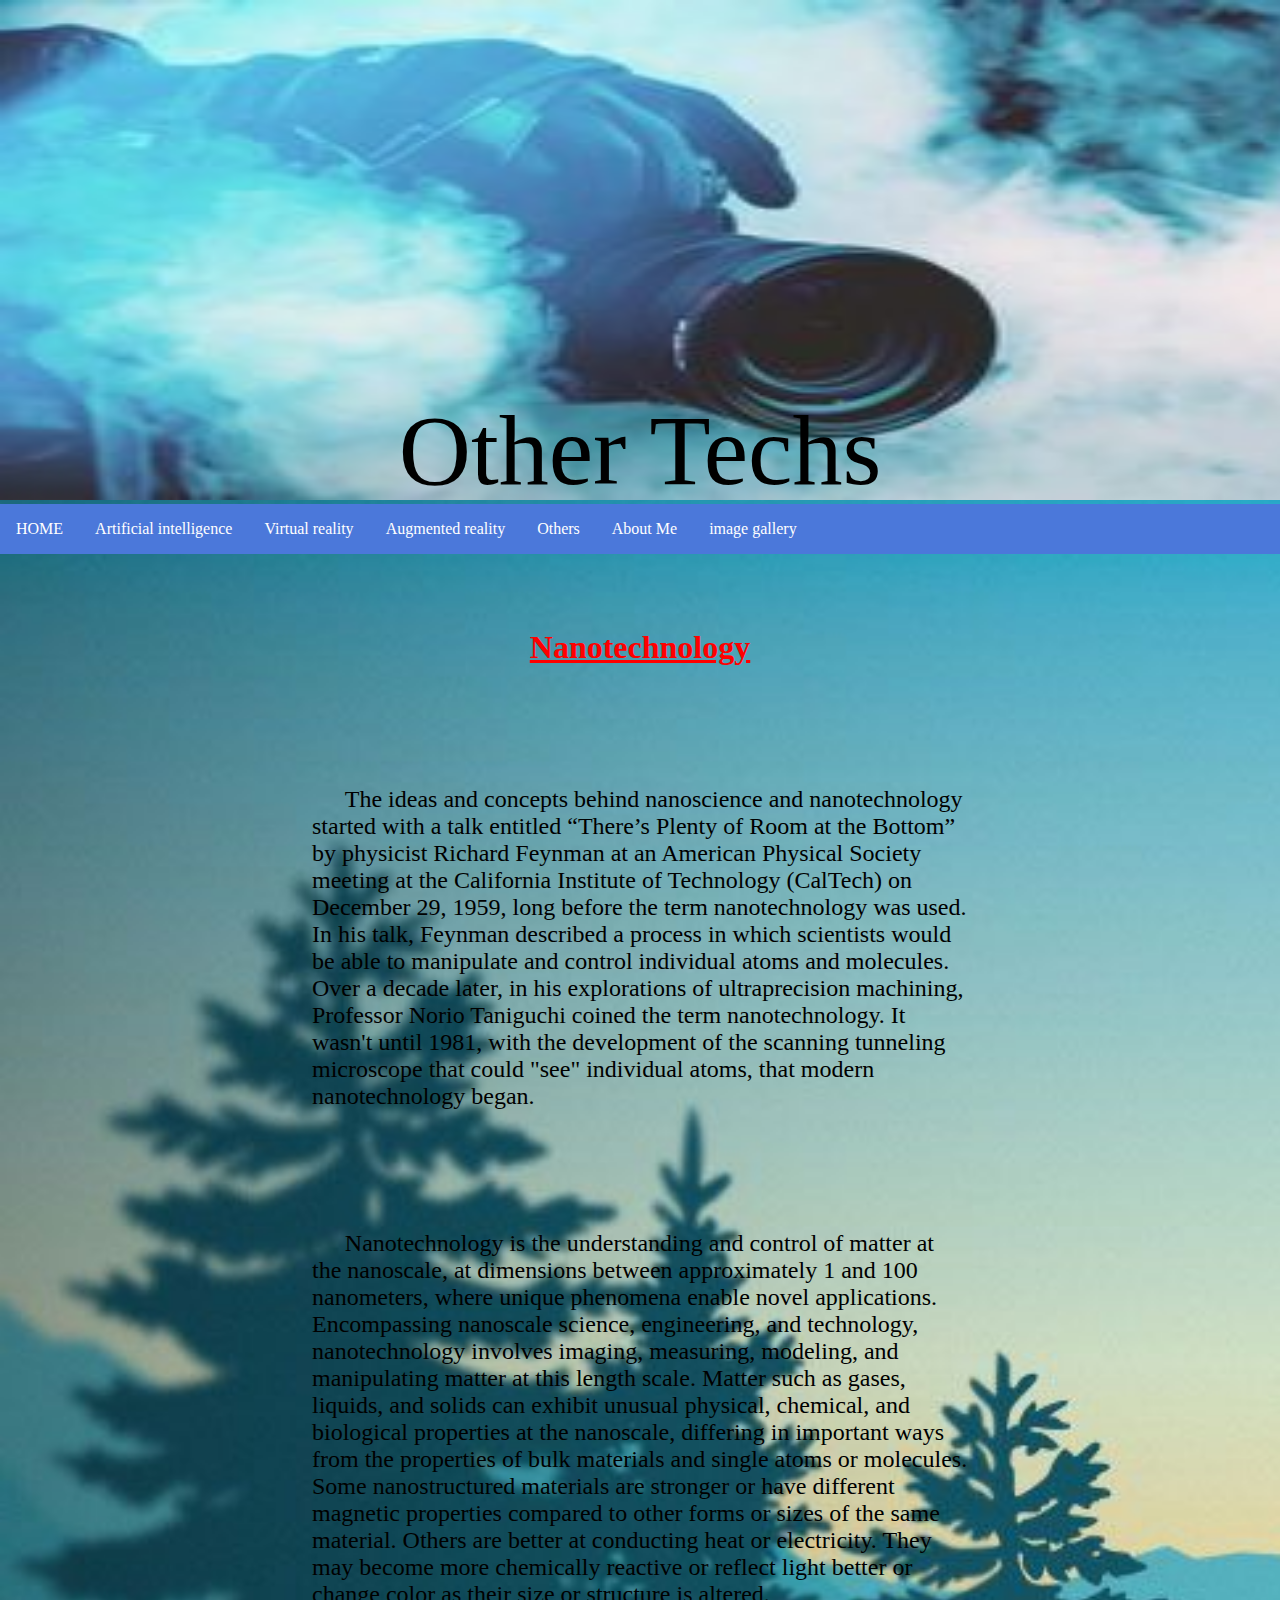
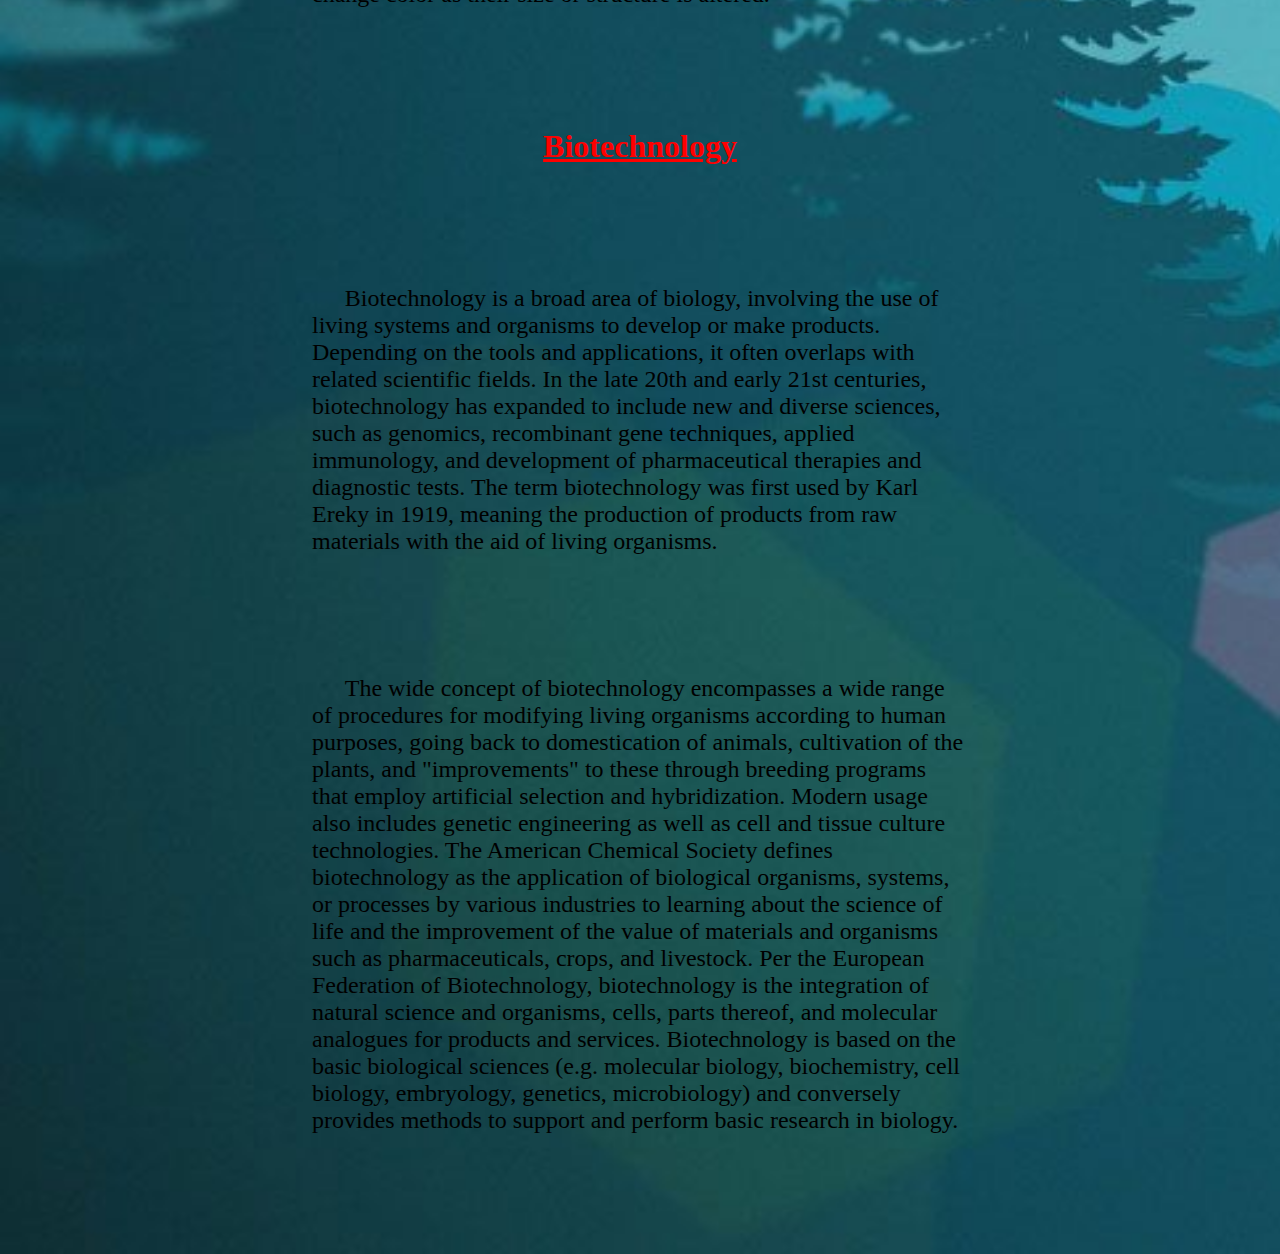
<file: others.html>
<!DOCTYPE html>
<html lang="en">
<head>
<meta charset="UTF-8">
<meta http-equiv="X-UA-Compatible" content="IE=edge">
<meta name="viewport" content="width=device-width, initial-scale=1.0">
<title>Other Techologies</title>
<style>
.topnav a {
float: left;
color: #ff6b6b;
text-align: center;
padding: 14px 16px;
text-decoration: none;
font-size: 17px;
}

.topnav a:hover {
background-color: rgb(252, 107, 107);
color: rgb(236, 26, 26);
}


ul {
list-style-type: none;
margin: 0;
padding: 0;
overflow: hidden;
background-color: #4b78da;
}

li {
float: left;
}

li a {
display: block;
color: rgb(255, 131, 131);
text-align: center;
padding: 16px;
text-decoration: none;
}

li a:hover {
background-color: #219dce;
}
</style>
</head> 
<link rel="stylesheet" type="text/css" href="style.css">
<body>
<div class="container">
<img src="images/110.jpg" alt="AI" style="width: 1580px; height: 500px"></div>
<div class="centered" style="font-size: 100px;" style="font-family: Verdana, Geneva, Tahoma, sans-serif;" >Other Techs</div>
</div>
<div class="main header">
    <nav id="pages">
    <ul>
    <li><a class="button" href="index.html" style="color:white;" style="font-size:larger;" >HOME</a></li> 
    <li><a class="button" href="artificial intelligence.html" target="_blank" style="color: white;" style="font-size: larger;" >Artificial intelligence</a></li> 
    <li><a class="button" href="virtual reality.html" target="_blank" style="color: white;" style="font-size: larger;" >Virtual reality</a></li> 
    <li><a class="button" href="Augmented reality.html" target="_blank" style="color: white;" style="font-size: larger;" >Augmented reality</a></li> 
    <li><a class="button" href="others.html" target="_blank" style="color: white;" style="font-size: larger;" >Others</a></li> 
    <div class="topnav-right"> 
    <li><a class="button" href="about me.html" target="_blank" style="color: white;" style="font-size: larger;" >About Me</a></li> 
    <li><a class="button" href="image gallery.html" target="_blank" style="color: white;" style="font-size: larger;" >image gallery</a></li> 
    
    </ul>
    </nav>
    
    </div>
<h6> Nanotechnology</h6>
<p>The ideas and concepts behind nanoscience and nanotechnology started with a talk entitled “There’s Plenty of Room at the Bottom” by physicist Richard Feynman
at an American Physical Society meeting at the California Institute of Technology (CalTech) on December 29, 1959, long before the term nanotechnology was used.
In his talk, Feynman described a process in which scientists would be able to manipulate and control individual atoms and molecules. Over a decade later, in his
explorations of ultraprecision machining, Professor Norio Taniguchi coined the term nanotechnology. It wasn't until 1981, with the development of the scanning 
tunneling microscope that could "see" individual atoms, that modern nanotechnology began.</p>
<p>Nanotechnology is the understanding and control of matter at the nanoscale, at dimensions between approximately 1 and 100 nanometers, where unique phenomena
enable novel applications. Encompassing nanoscale science, engineering, and technology, nanotechnology involves imaging, measuring, modeling, and manipulating
matter at this length scale. Matter such as gases, liquids, and solids can exhibit unusual physical, chemical, and biological properties at the nanoscale, 
differing in important ways from the properties of bulk materials and single atoms or molecules. Some nanostructured materials are stronger or have different 
magnetic properties compared to other forms or sizes of the same material. Others are better at conducting heat or electricity. They may become more chemically 
reactive or reflect light better or change color as their size or structure is altered.</p>

<h4>Biotechnology</h4>
<p>Biotechnology is a broad area of biology, involving the use of living systems and organisms to develop or make products. Depending on the tools and applications,
it often overlaps with related scientific fields. In the late 20th and early 21st centuries, biotechnology has expanded to include new and diverse sciences, 
such as genomics, recombinant gene techniques, applied immunology, and development of pharmaceutical therapies and diagnostic tests. The term biotechnology was
first used by Karl Ereky in 1919, meaning the production of products from raw materials with the aid of living organisms.</p>
<p>The wide concept of biotechnology encompasses a wide range of procedures for modifying living organisms according to human purposes, going back to domestication
of animals, cultivation of the plants, and "improvements" to these through breeding programs that employ artificial selection and hybridization. Modern usage 
also includes genetic engineering as well as cell and tissue culture technologies. The American Chemical Society defines biotechnology as the application of 
biological organisms, systems, or processes by various industries to learning about the science of life and the improvement of the value of materials and 
organisms such as pharmaceuticals, crops, and livestock. Per the European Federation of Biotechnology, biotechnology is the integration of natural science
and organisms, cells, parts thereof, and molecular analogues for products and services. Biotechnology is based on the basic biological sciences 
(e.g. molecular biology, biochemistry, cell biology, embryology, genetics, microbiology) and conversely provides methods to support and perform basic 
research in biology.</p>
</body>
</html>
</file>
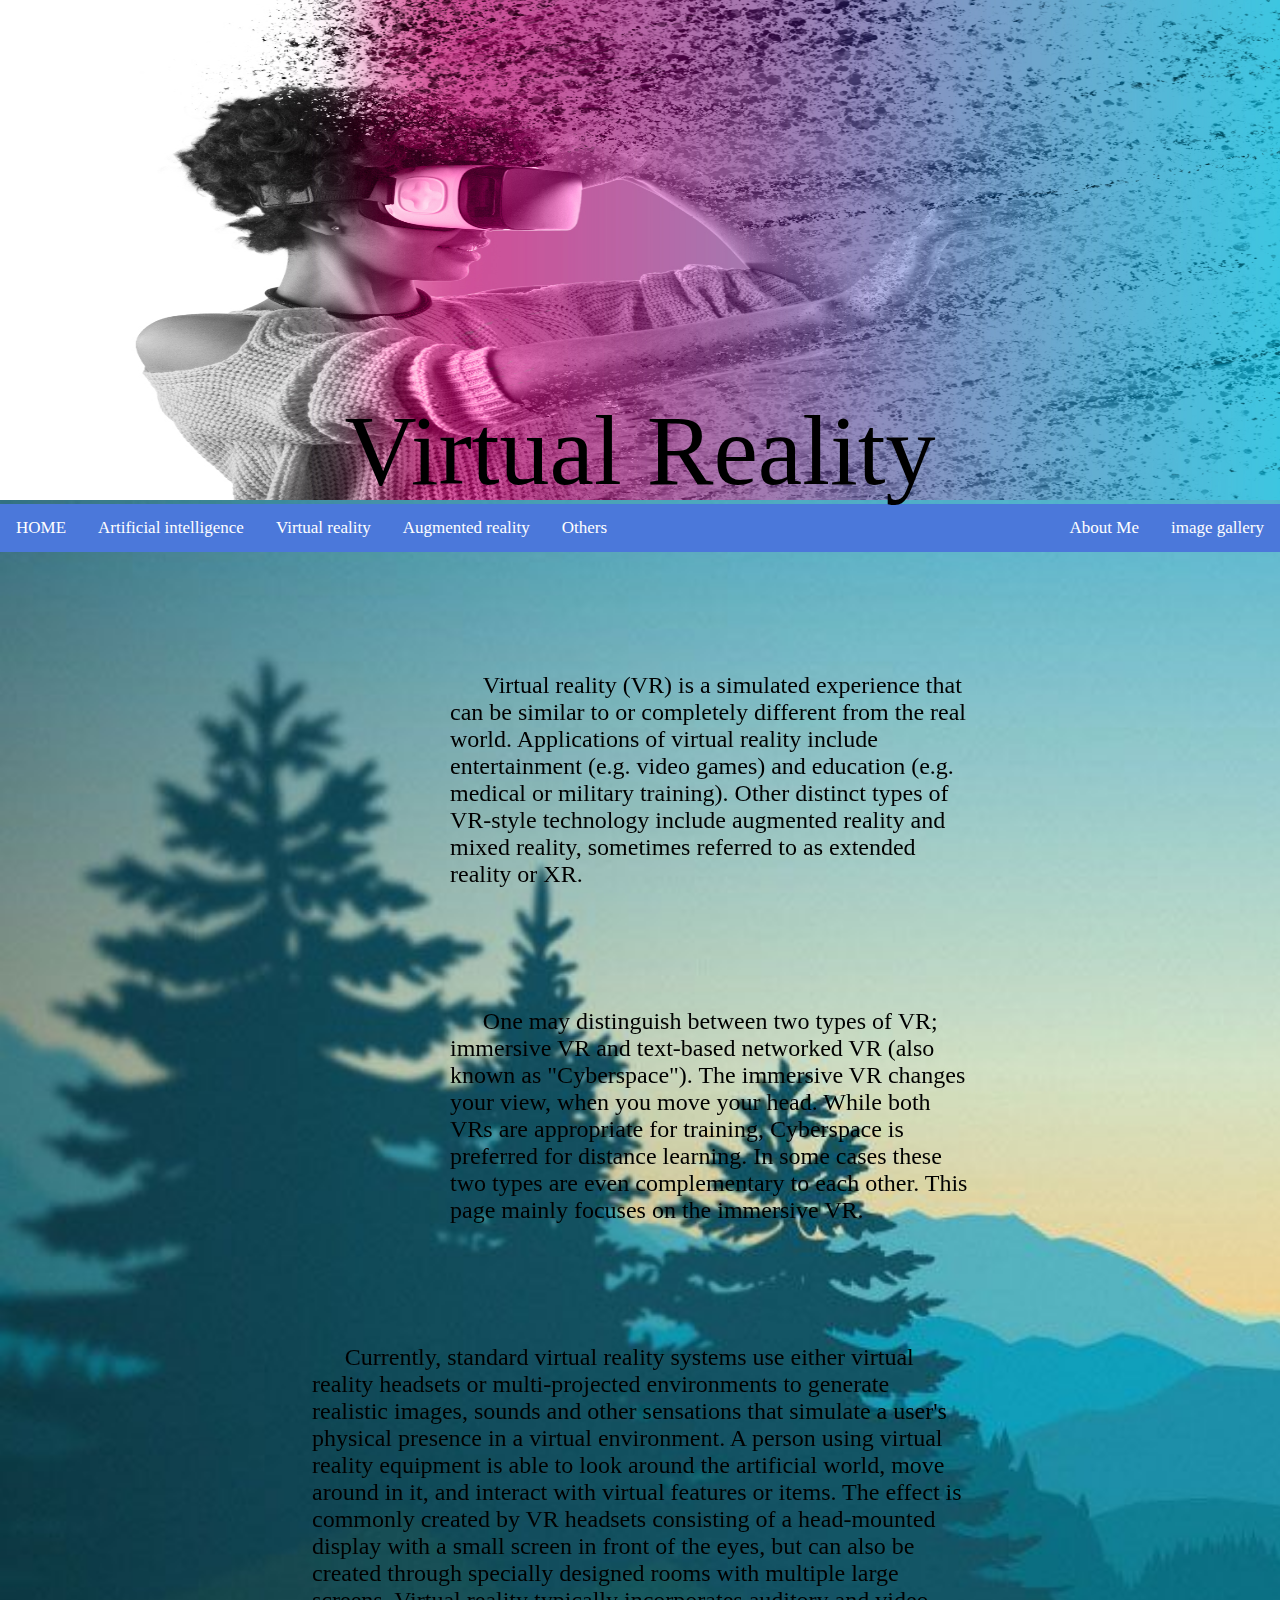
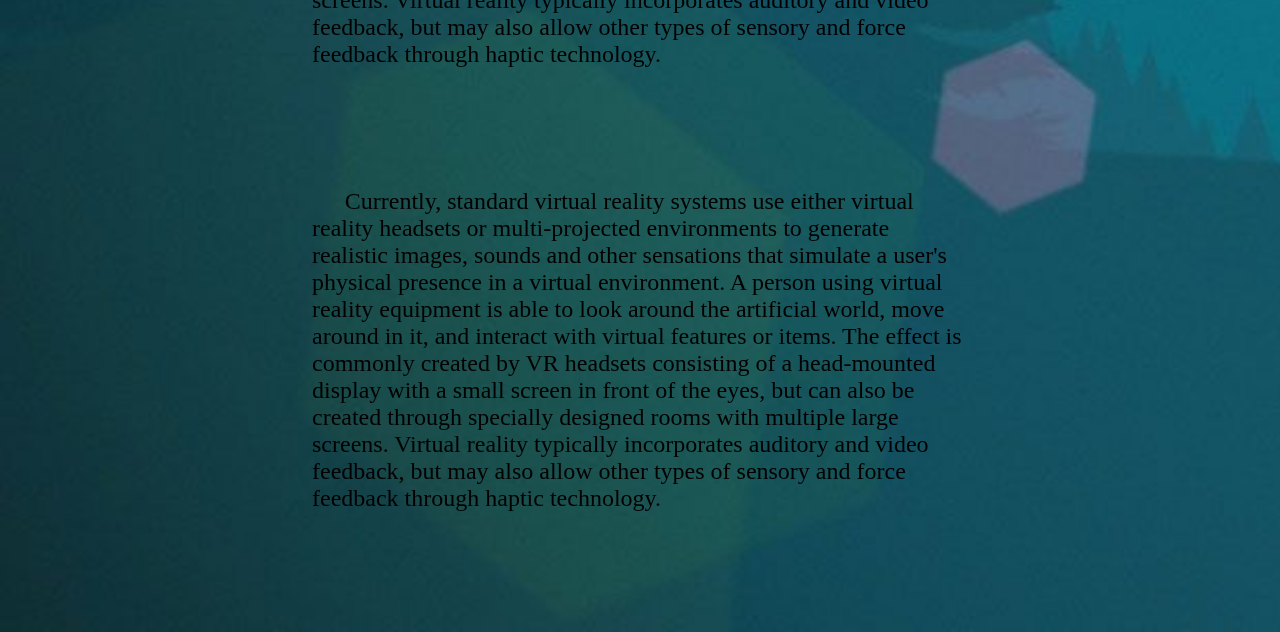
<file: virtual reality.html>
<!DOCTYPE html>
<html lang="en">
<head>
    <meta charset="UTF-8">
    <meta http-equiv="X-UA-Compatible" content="IE=edge">
    <meta name="viewport" content="width=device-width, initial-scale=1.0">
    <title>Virtual Reality</title>
    <style>
        ul{list-style-type: none;}
        .topnav {
        overflow: hidden;
        background-color:seashell;
        }
        
        .topnav a {
        float: left;
        color: #ff6b6b;
        text-align: center;
        padding: 14px 16px;
        text-decoration: none;
        font-size: 17px;
        }
        
        .topnav a:hover {
        background-color: rgb(252, 107, 107);
        color: rgb(236, 26, 26);
        }
        
        .topnav a.active {
        background-color: #4CAF50;
        color: rgb(250, 131, 131);
        }
        
        .topnav-right {
        float: right;
        }
        ul {
        list-style-type: none;
        margin: 0;
        padding: 0;
        overflow: hidden;
        background-color: #4b78da;
        }
        
        li {
        float: left;
        }
        
        li a {
        display: block;
        color: rgb(255, 131, 131);
        text-align: center;
        padding: 16px;
        text-decoration: none;
        }
        
        li a:hover {
        background-color: #219dce;
        }
        </style>
</head>
<link rel="stylesheet" type="text/css" href="style.css">
<body>
<div class="container">
<img src="images/115.jpg" alt="AI" style="width: 1580px; height: 500px"></div>
<div class="centered" style="font-size: 100px;" style="font-family: Verdana, Geneva, Tahoma, sans-serif;" style="color:white ;">Virtual Reality</div>
</div>   
<div id="mainheader" class="topnav">

<nav id="pages">
<ul>
<li><a class="button" href="index.html" style="color:white;" style="font-size:larger;" >HOME</a></li> 
<li><a class="button" href="artificial intelligence.html" target="_blank" style="color: white;" style="font-size: larger;" >Artificial intelligence</a></li> 
<li><a class="button" href="virtual reality.html" target="_blank" style="color: white;" style="font-size: larger;" >Virtual reality</a></li> 
<li><a class="button" href="Augmented reality.html" target="_blank" style="color: white;" style="font-size: larger;" >Augmented reality</a></li> 
<li><a class="button" href="others.html" target="_blank" style="color: white;" style="font-size: larger;" >Others</a></li> 
<div class="topnav-right"> 
<li><a class="button" href="about me.html" target="_blank" style="color: white;" style="font-size: larger;" >About Me</a></li> 
<li><a class="button" href="image gallery.html" target="_blank" style="color: white;" style="font-size: larger;" >image gallery</a></li> 

</ul>
</nav>
</div>
</div>
<iframe src="https://en.wikipedia.org/wiki/Virtual_reality" frameborder="0" ALIGN="left" HSPACE="5" VSPACE="5" style="height: 750px; width: 450px;"></iframe>
<p>Virtual reality (VR) is a simulated experience that can be similar to or completely different from the real world. Applications of virtual reality include 
entertainment (e.g. video games) and education (e.g. medical or military training). Other distinct types of VR-style technology include augmented reality 
and mixed reality, sometimes referred to as extended reality or XR.</p>
<p>One may distinguish between two types of VR; immersive VR and text-based networked VR (also known as "Cyberspace"). The immersive VR changes your view, 
when you move your head. While both VRs are appropriate for training, Cyberspace is preferred for distance learning. In some cases these two types are
even complementary to each other. This page mainly focuses on the immersive VR.</p>
<p>Currently, standard virtual reality systems use either virtual reality headsets or multi-projected environments to generate realistic images, sounds and
other sensations that simulate a user's physical presence in a virtual environment. A person using virtual reality equipment is able to look around the
artificial world, move around in it, and interact with virtual features or items. The effect is commonly created by VR headsets consisting of a head-mounted
display with a small screen in front of the eyes, but can also be created through specially designed rooms with multiple large screens. Virtual reality typically
incorporates auditory and video feedback, but may also allow other types of sensory and force feedback through haptic technology.</p>
<p>Currently, standard virtual reality systems use either virtual reality headsets or multi-projected environments to generate realistic images, sounds and other
sensations that simulate a user's physical presence in a virtual environment. A person using virtual reality equipment is able to look around the artificial
world, move around in it, and interact with virtual features or items. The effect is commonly created by VR headsets consisting of a head-mounted display with
a small screen in front of the eyes, but can also be created through specially designed rooms with multiple large screens. Virtual reality typically incorporates
auditory and video feedback, but may also allow other types of sensory and force feedback through haptic technology.</p>

    </body>
</html>
</file>
<file: style.css>
body{margin: 0; height: 100%; width: 100%; background-image:url(images/120.jpg)  ; height:fit-content;  background-size: cover; cursor: auto;}

p{text-indent: 5%;font-size: large; margin: 5em; padding-left: 15%; padding-right: 15%; color: black; font-size: x-large;}
h3{font-size: xx-large; font-family: 'Segoe UI', Tahoma, Geneva, Verdana, sans-serif; text-align: center;}


.container {
    position: relative;
    text-align: center; color: thistle;}
  .centered {
    position: absolute;
    top: 50%;
    left: 50%;
    transform: translate(-50%, -50%);
  }
  h6{text-align: center; font-size: xx-large; color: rgb(255, 0, 0); font-family: cursive; text-decoration-line: underline;}
  h4{text-align: center; font-size: xx-large; color: rgb(255, 0, 0); font-family: cursive; text-decoration-line: underline;}
  video {
    margin-left: 50vw;
    transform: translate(-50%);
  }
  @font-face {
    font-family: myFirstFont;
    src: url(fonts/Roboto-Italic.ttf);
  }
  h1{color: rgb(0, 0, 0)}
  h2{color: white;}
  h5{color:white;}
</file>
